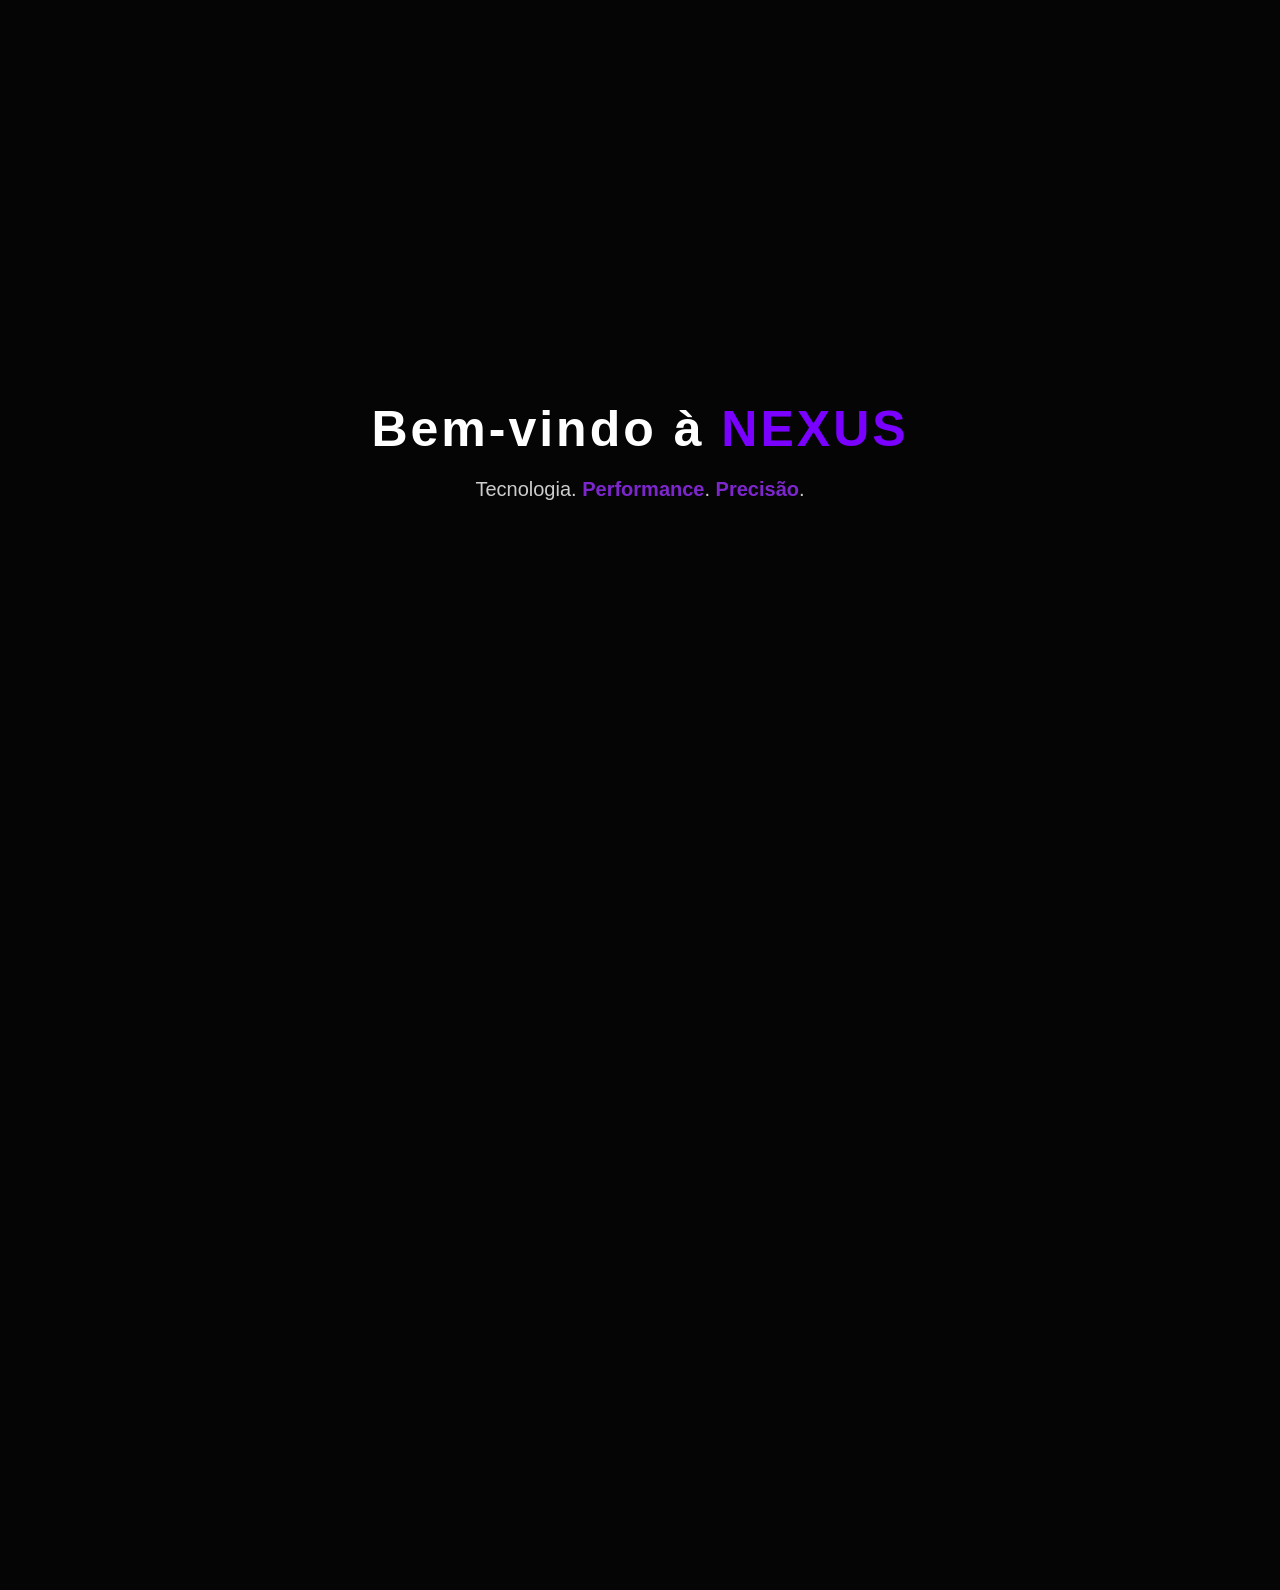
<file: index.html>
<!DOCTYPE html>
<html lang="pt-BR">
<head>
<meta charset="UTF-8">
<meta name="viewport" content="width=device-width, initial-scale=1.0">
<title>Nexus Systems</title>
<link rel="stylesheet" href="style.css">
</head>
<body>

<!-- TELA DE APRESENTAÇÃO -->

<section class="intro" id="intro">
    <h1 class="intro-title">
        Bem-vindo à <span>NEXUS</span>
    </h1>
    <p class="intro-text">
        Tecnologia. <span>Performance</span>. <span>Precisão</span>.
    </p>
</section>

<!-- PRODUTOS -->

<section class="products" id="products">

    <div class="product-card" onclick="abrirProduto('Nexus Internal')">
        <h2>NEXUS INTERNAL</h2>
        <p>
        Painel interno desenvolvido com design exclusivo e programação de alto nível.
        Estrutura otimizada para estabilidade máxima, arquitetura avançada e desempenho
        refinado para usuários exigentes que buscam tecnologia superior.
        </p>
    </div>

    <div class="product-card" onclick="abrirProduto('Nexus External')">
        <h2>NEXUS EXTERNAL</h2>
        <p>
        Solução externa eficiente com estrutura moderna e leve.
        Desenvolvido com foco em desempenho equilibrado, fluidez operacional
        e compatibilidade ampla para diferentes perfis de usuário.
        </p>
    </div>

    <div class="product-card" onclick="abrirProduto('Nexus Trick')">
        <h2>NEXUS TRICK</h2>
        <p>
        Projeto avançado focado em precisão estratégica e refinamento técnico.
        Combinação de otimização inteligente e ajustes personalizados
        para elevar a experiência a um novo padrão de qualidade.
        </p>
    </div>

    <div class="product-card" onclick="abrirProduto('Nexus iOS')">
        <h2>NEXUS IOS</h2>
        <p>
        Versão desenvolvida especificamente para dispositivos iOS,
        com integração aprimorada, fluidez otimizada e interface adaptada
        para máxima eficiência dentro do ecossistema móvel.
        </p>
    </div>

</section>

<script src="script.js"></script>
</body>
</html>
</file>
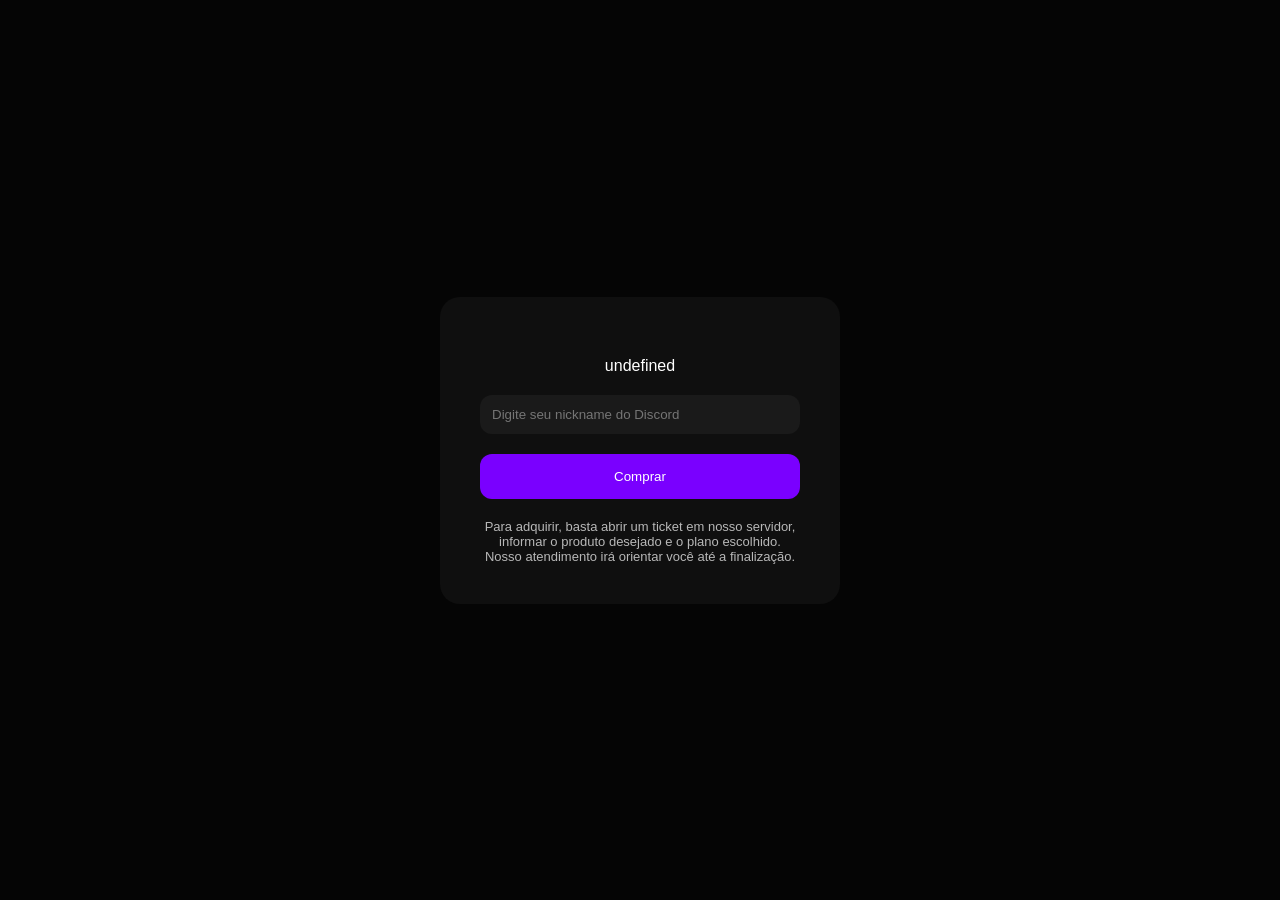
<file: produto.html>
<!DOCTYPE html>
<html lang="pt-BR">
<head>
<meta charset="UTF-8">
<meta name="viewport" content="width=device-width, initial-scale=1.0">
<title>Carrinho</title>
<link rel="stylesheet" href="style.css">
</head>
<body class="cart-page">

<div class="cart-box">
    <h2 id="produtoNome"></h2>

    <p id="descricaoProduto"></p>

    <input type="text" id="nick" placeholder="Digite seu nickname do Discord">

    <button onclick="comprar()">Comprar</button>

    <p style="margin-top:20px;font-size:13px;opacity:0.7;">
    Para adquirir, basta abrir um ticket em nosso servidor,
    informar o produto desejado e o plano escolhido.
    Nosso atendimento irá orientar você até a finalização.
    </p>
</div>

<script>
let produto = localStorage.getItem("produtoEscolhido");
document.getElementById("produtoNome").innerText = produto;

let descricoes = {
"Nexus Internal":"Painel interno com design especial e programação de alto nível.",
"Nexus External":"Solução externa moderna com estrutura leve e eficiente.",
"Nexus Trick":"Projeto focado em precisão estratégica e refinamento técnico.",
"Nexus iOS":"Versão otimizada para dispositivos iOS com integração avançada."
};

document.getElementById("descricaoProduto").innerText = descricoes[produto];

function comprar(){
let nick=document.getElementById("nick").value;
if(nick===""){
alert("Digite seu nickname do Discord.");
return;
}
window.open("https://discord.gg/URwgVx36zg","_blank");
}
</script>

</body>
</html>
</file>
<file: style.css>
*{
margin:0;
padding:0;
box-sizing:border-box;
font-family:Arial, Helvetica, sans-serif;
}

body{
background:#050505;
color:white;
overflow-x:hidden;
}

/* INTRO */

.intro{
height:100vh;
display:flex;
flex-direction:column;
justify-content:center;
align-items:center;
text-align:center;
animation:fadeIn 1.5s ease;
}

.intro-title{
font-size:50px;
letter-spacing:3px;
}

.intro-title span{
color:#7a00ff;
animation:zoom 2s infinite alternate;
}

.intro-text{
margin-top:20px;
font-size:20px;
opacity:0.8;
}

.intro-text span{
color:#9d2fff;
font-weight:bold;
animation:zoomSmall 2s infinite alternate;
}

@keyframes zoom{
from{transform:scale(1);}
to{transform:scale(1.15);}
}

@keyframes zoomSmall{
from{transform:scale(1);}
to{transform:scale(1.1);}
}

@keyframes fadeIn{
from{opacity:0;}
to{opacity:1;}
}

/* PRODUTOS */

.products{
padding:80px 10%;
display:grid;
grid-template-columns:repeat(auto-fit,minmax(300px,1fr));
gap:40px;
opacity:0;
transform:translateY(50px);
transition:1s;
}

.products.show{
opacity:1;
transform:translateY(0);
}

.product-card{
background:#0f0f0f;
padding:30px;
border-radius:20px;
cursor:pointer;
transition:0.4s;
transform-style:preserve-3d;
}

.product-card:hover{
transform:rotateY(8deg) rotateX(6deg) scale(1.05);
box-shadow:0 0 40px #7a00ff55;
}

.product-card h2{
color:#7a00ff;
margin-bottom:15px;
}

/* CARRINHO */

.cart-page{
display:flex;
justify-content:center;
align-items:center;
height:100vh;
}

.cart-box{
background:#0f0f0f;
padding:40px;
border-radius:20px;
width:400px;
text-align:center;
animation:fadeIn 0.8s ease;
}

.cart-box h2{
color:#7a00ff;
margin-bottom:20px;
}

.cart-box input{
width:100%;
padding:12px;
margin:20px 0;
border:none;
border-radius:12px;
background:#1a1a1a;
color:white;
}

.cart-box button{
width:100%;
padding:15px;
border:none;
border-radius:12px;
background:#7a00ff;
color:white;
cursor:pointer;
transition:0.3s;
}

.cart-box button:hover{
background:#9d2fff;
}
</file>
